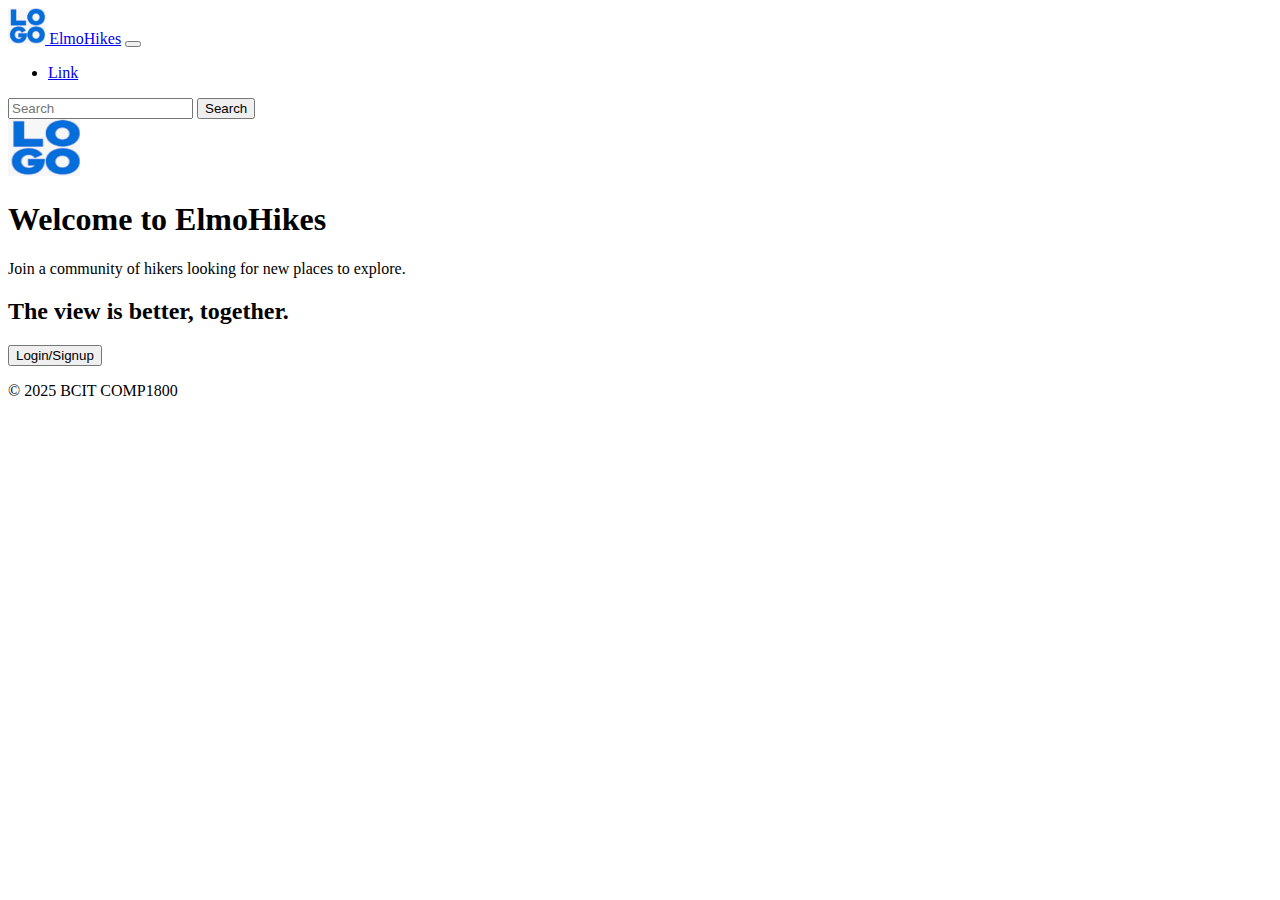
<file: index.html>
<!DOCTYPE html>
<html lang="en">

<head>
    <title>My BCIT Project</title>
    <meta name="comp1800 template" content="My 1800 App">

    <!-- Required meta tags -->
    <meta charset="utf-8">
    <meta name="viewport" content="width=device-width, initial-scale=1">

    <!-- Other libraries go here -->
    <link rel="preconnect" href="https://fonts.googleapis.com">
    <link rel="preconnect" href="https://fonts.gstatic.com" crossorigin>
</head>

<body>
    <!------------------------------>
    <!-- Your HTML Layout go here -->
    <!------------------------------>

    <nav class="navbar navbar-expand-lg navbar-light bg-info">
        <div class="container-fluid">
            <a class="navbar-brand" href="#">
                <img src="./images/image.jpg" height="36">
                ElmoHikes</a>
            <button class="navbar-toggler" type="button" data-bs-toggle="collapse"
                data-bs-target="#navbarSupportedContent" aria-controls="navbarSupportedContent" aria-expanded="false"
                aria-label="Toggle navigation">
                <span class="navbar-toggler-icon"></span>
            </button>
            <div class="collapse navbar-collapse" id="navbarSupportedContent">
                <ul class="navbar-nav me-auto mb-2 mb-lg-0">
                    <li class="nav-item">
                        <a class="nav-link" href="#">Link</a>
                    </li>
                </ul>
                <form class="d-flex">
                    <input class="form-control me-2" type="search" placeholder="Search" aria-label="Search">
                    <button class="btn btn-outline-success" type="submit">Search</button>
                </form>
            </div>
        </div>
    </nav>

    <div class="px-4 py-5 my-5 text-center">
        <img class="d-block mx-auto mb-4" src="./images/image.jpg" alt="" width="72" height="57">
        <h1 class="display-5 fw-bold">Welcome to ElmoHikes</h1>
        <div class="col-lg-6 mx-auto">
            <p class="lead mb-4">Join a community of hikers looking for new places to explore.</p>
            <h2>The view is better, together.</h2>
            <div class="d-grid gap-2 d-sm-flex justify-content-sm-center">
                <button onclick="location.href = 'review.html'" type="button" class="btn btn-info btn-lg px-4 gap-3">Login/Signup</button>
            </div>
        </div>
    </div>

    <!-- copyright footer -->
    <footer class="d-flex flex-wrap justify-content-between align-items-center py-3 my-4 border-top">
        <p class="col-md-4 mb-0 text-muted">&copy; 2025 BCIT COMP1800</p>
        <a href="/"
            class="col-md-4 d-flex align-items-center justify-content-center mb-3 mb-md-0 me-md-auto link-dark text-decoration-none">
            <svg class="bi me-2" width="40" height="32">
                <use xlink:href="#bootstrap" />
            </svg>
        </a>
    </footer>

    <!---------------------------------------------->
    <!-- Your own JavaScript scripts go here    -->
    <!---------------------------------------------->
    <script type="module" src="/src/main.js"></script>

</body>

</html>
</file>
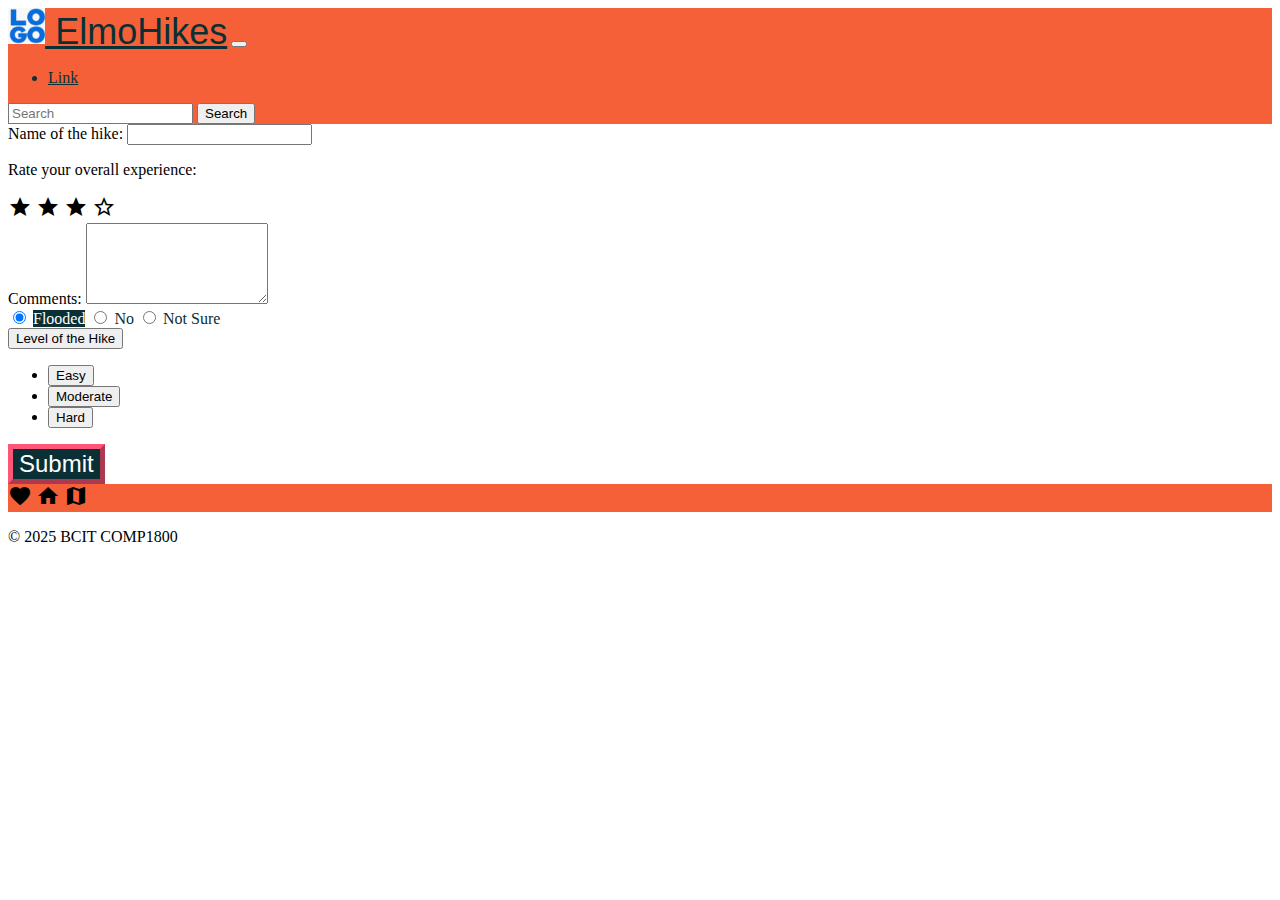
<file: review.html>
<!DOCTYPE html>
<html lang="en">

<head>
    <title>My BCIT Project</title>
    <meta name="comp1800 template" content="My 1800 App">

    <!-- Required meta tags -->
    <meta charset="utf-8">
    <meta name="viewport" content="width=device-width, initial-scale=1">

    <!-- Other libraries go here -->
    <!-- Google Icons (Material Design)-->
    <link href="https://fonts.googleapis.com/icon?family=Material+Icons" rel="stylesheet">
    <link href="styles/style.css" rel="stylesheet">
</head>

<body>
    <!------------------------------>
    <!-- Your HTML Layout go here -->
    <!------------------------------>

    <nav class="navbar navbar-expand-lg navbar-light bg-info">
        <div class="container-fluid py-3">
            <a class="navbar-brand" href="#">
                <img src="./images/image.jpg" height="36">
                ElmoHikes</a>
            <button class="navbar-toggler" type="button" data-bs-toggle="collapse"
                data-bs-target="#navbarSupportedContent" aria-controls="navbarSupportedContent" aria-expanded="false"
                aria-label="Toggle navigation">
                <span class="navbar-toggler-icon"></span>
            </button>
            <div class="collapse navbar-collapse" id="navbarSupportedContent">
                <ul class="navbar-nav me-auto mb-2 mb-lg-0">
                    <li class="nav-item">
                        <a class="nav-link" href="#">Link</a>
                    </li>
                </ul>
                <form class="d-flex">
                    <input class="form-control me-2" type="search" placeholder="Search" aria-label="Search">
                    <button class="btn btn-outline-success" type="submit">Search</button>
                </form>
            </div>
        </div>
    </nav>
    
    <form action="" class="container my-4">
        <div class="form-group">
            <label for="hikename">Name of the hike:</label>
            <input type="text" id="hikename" class="form-control">
        </div>
        
        <div class="card-body">
            <p>Rate your overall experience:</p>
            <span class="material-icons" id="star1">star</span>
            <span class="material-icons" id="star2">star</span>
            <span class="material-icons" id="star3">star</span>
            <span class="material-icons" id="star4">star_outline</span>
        </div>

        <div class="card-body form-group mb-3 mt-3">
            <label for="comment">Comments:</label>
            <textarea class="form-control" rows="5" id="comment" name="text"></textarea>
        </div>

        <div class="card-body form-group">
            <div class="btn-group" role="group" aria-label="Basic radio toggle button group">
                <input type="radio" class="btn-check" name="btnradio" id="btnradio1" autocomplete="off" checked>
                <label class="btn btn-outline-primary" for="btnradio1">Flooded</label>

                <input type="radio" class="btn-check" name="btnradio" id="btnradio2" autocomplete="off">
                <label class="btn btn-outline-primary" for="btnradio2">No</label>

                <input type="radio" class="btn-check" name="btnradio" id="btnradio3" autocomplete="off">
                <label class="btn btn-outline-primary" for="btnradio3">Not Sure</label>
            </div>
        </div>

        <div class="card-body form-group dropdown">
            <button class="btn btn-secondary dropdown-toggle" type="button" id="dropdownMenu" data-bs-toggle="dropdown" aria-expanded="false">
                Level of the Hike
            </button>
            <ul class="dropdown-menu" aria-labelledby="dropdownMenu2">
                <li><button class="dropdown-item" type="button" id="leveleasy">Easy</button></li>
                <li><button class="dropdown-item" type="button" id="levelmoderate">Moderate</button></li>
                <li><button class="dropdown-item" type="button" id="levelhard">Hard</button></li>
            </ul>
        </div>

        <div class="card-body d-grid gap-2">
            <button id="submit" class="btn btn-primary" type="button">Submit</button>
        </div>
    </form>

    <footer class="fixed-bottom py-3 bg-info">
        <div class="container py-3 d-flex justify-content-around">
            <span class="material-icons">favorite</span>
            <span class="material-icons">home</span>
            <span class="material-icons">map</span>
        </div>
    </footer>

    <!-- copyright footer -->
    <footer class="d-flex flex-wrap justify-content-between align-items-center py-3 my-4 border-top">
        <p class="col-md-4 mb-0 text-muted">&copy; 2025 BCIT COMP1800</p>
        <a href="/"
            class="col-md-4 d-flex align-items-center justify-content-center mb-3 mb-md-0 me-md-auto link-dark text-decoration-none">
            <svg class="bi me-2" width="40" height="32">
                <use xlink:href="#bootstrap" />
            </svg>
        </a>
    </footer>

    <!---------------------------------------------->
    <!-- Your own JavaScript scripts go here    -->
    <!---------------------------------------------->
    <script type="module" src="/src/main.js"></script>

</body>

</html>
</file>
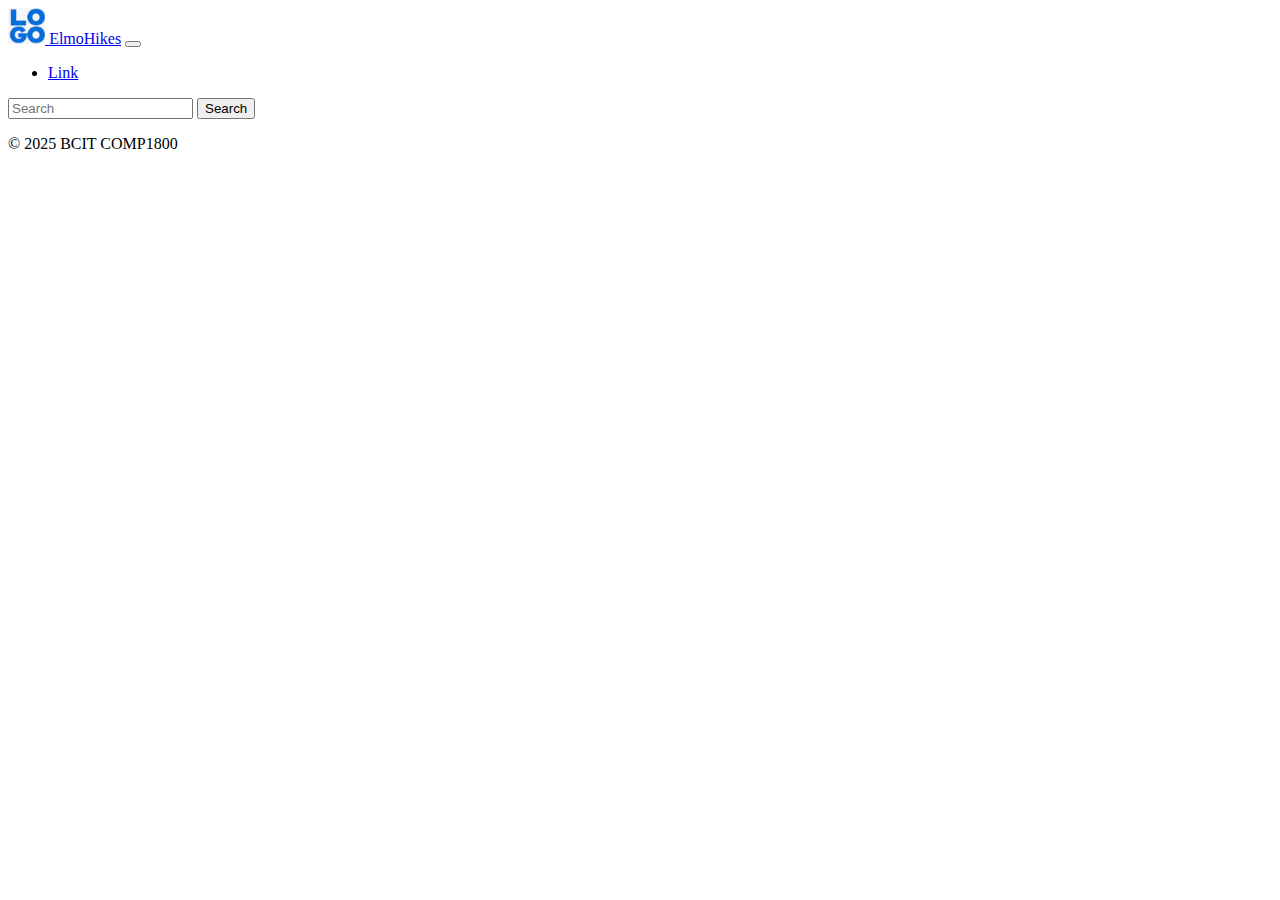
<file: skeleton.html>
<!DOCTYPE html>
<html lang="en">

<head>
    <title>My BCIT Project</title>
    <meta name="comp1800 template" content="My 1800 App">

    <!-- Required meta tags -->
    <meta charset="utf-8">
    <meta name="viewport" content="width=device-width, initial-scale=1">

    <!-- Other libraries go here -->
</head>

<body>
    <!------------------------------>
    <!-- Your HTML Layout go here -->
    <!------------------------------>

    <nav class="navbar navbar-expand-lg navbar-light bg-info">
        <div class="container-fluid">
            <a class="navbar-brand" href="#">
                <img src="./images/image.jpg" height="36">
                ElmoHikes</a>
            <button class="navbar-toggler" type="button" data-bs-toggle="collapse"
                data-bs-target="#navbarSupportedContent" aria-controls="navbarSupportedContent" aria-expanded="false"
                aria-label="Toggle navigation">
                <span class="navbar-toggler-icon"></span>
            </button>
            <div class="collapse navbar-collapse" id="navbarSupportedContent">
                <ul class="navbar-nav me-auto mb-2 mb-lg-0">
                    <li class="nav-item">
                        <a class="nav-link" href="#">Link</a>
                    </li>
                </ul>
                <form class="d-flex">
                    <input class="form-control me-2" type="search" placeholder="Search" aria-label="Search">
                    <button class="btn btn-outline-success" type="submit">Search</button>
                </form>
            </div>
        </div>
    </nav>

    <!-- copyright footer -->
    <footer class="d-flex flex-wrap justify-content-between align-items-center py-3 my-4 border-top">
        <p class="col-md-4 mb-0 text-muted">&copy; 2025 BCIT COMP1800</p>
        <a href="/"
            class="col-md-4 d-flex align-items-center justify-content-center mb-3 mb-md-0 me-md-auto link-dark text-decoration-none">
            <svg class="bi me-2" width="40" height="32">
                <use xlink:href="#bootstrap" />
            </svg>
        </a>
    </footer>

    <!---------------------------------------------->
    <!-- Your own JavaScript scripts go here    -->
    <!---------------------------------------------->
    <script type="module" src="/src/main.js"></script>

</body>

</html>
</file>
<file: styles/style.css>
/*
* --------------------------------------------
* Custom styles to override the default Bootstrap ones
* --------------------------------------------
*
*   https://coolors.co/12492f-0a2f35-f56038-ff5577-ffffff-0fcaf0 <-- Palette
*/
:root
{
    --lightest: #FFF;
    --primary: #0A2F35;
    --secondary: #F56038;
    --accent: #FF5577;
    --highlights: #12492F;
    --blue: #0FCAF0;

}

.bg-info
{
    background-color: var(--secondary);
}

.navbar, .navbarlight, .navbar-light .navbar-brand, .navbar-light .navbar-nav .nav-link
{
    color: var(--primary);
}

.btn-info
{
    color: var(--lightest);
    background-color: var(--secondary);
    border-color: var(--primary);
}

.btn-primary
{
    color: var(--lightest);
    font-size: 150%;
    background-color: var(--primary);
    border-color: var(--accent);
    border-width: thick;
}

body
{
    background-color: var(--lightest);
}

.navbar-brand
{
    font-family: 'Trebuchet MS', 'Lucida Sans Unicode', 'Lucida Grande', 'Lucida Sans', Arial, sans-serif; /*change the font name for what you have*/
    font-size: 2.25rem;
}

.btn-outline-primary
{
    color: var(--primary);
    border-color: var(--secondary);
}

/* Style for radio button labels on hover or focus */
.btn-outline-primary:hover, .btn-outline-primary:focus
{
    color: var(--lightest);
    background-color: var(--secondary);
    border-color: var(--primary);
}

/* Style for the active (checked) radio button label */
.btn-check:checked + .btn-outline-primary, .btn-check:active + .btn-outline-primary
{
    color: var(--lightest);
    background-color: var(--primary);
    border-color: var(--highlights);
}
</file>
